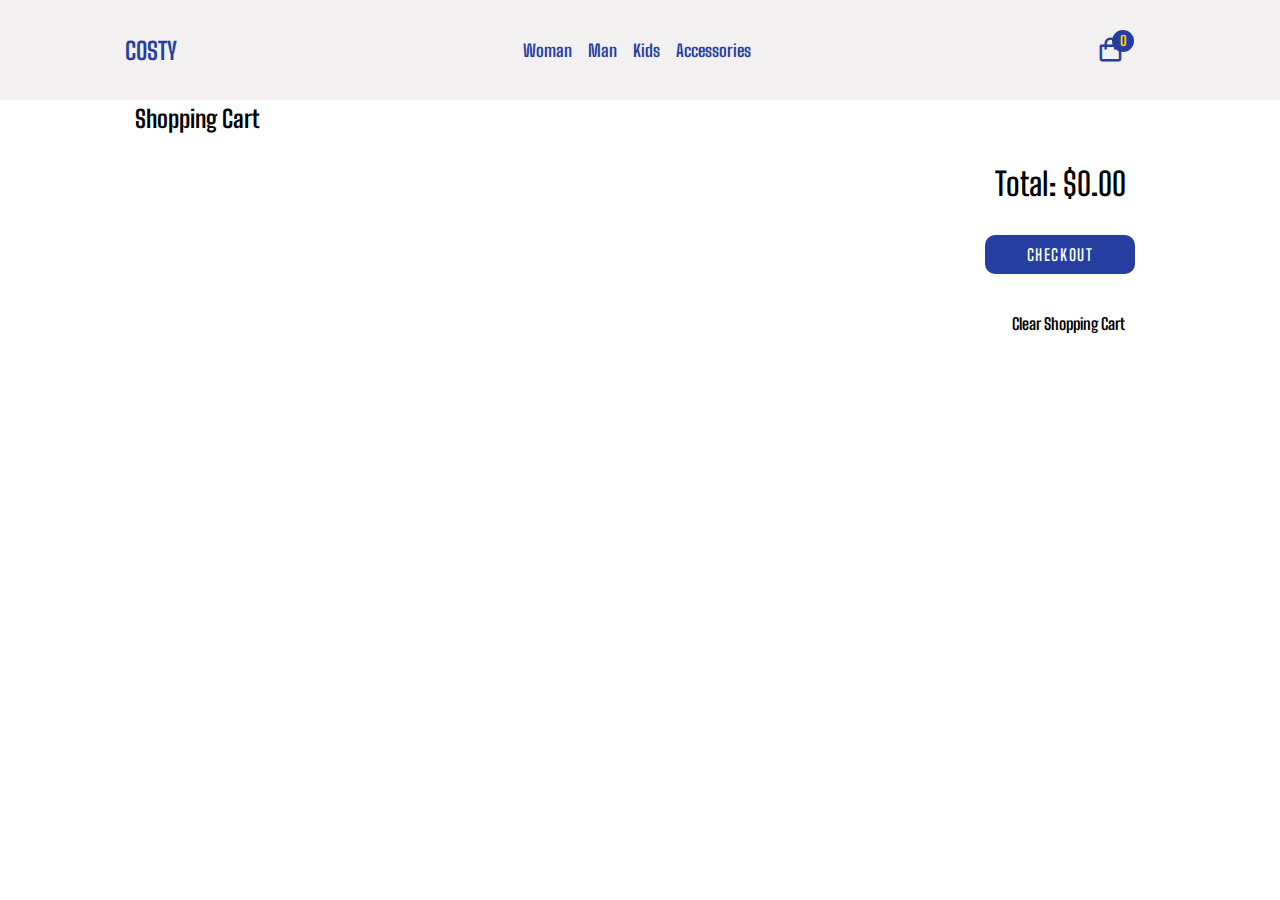
<file: cart.html>
<!doctype html>
<html lang="en">
<head>
	<meta charset="UTF-8">
	<meta name="viewport"
	      content="width=device-width, user-scalable=no, initial-scale=1.0, maximum-scale=1.0, minimum-scale=1.0">
	<meta http-equiv="X-UA-Compatible" content="ie=edge">
	<title>Document</title>
	<link rel="shortcut icon" href="favicon.ico" type="image/x-icon">

	<link rel="stylesheet" href="css/style.css">
	<link
			href="https://unpkg.com/boxicons@2.1.4/css/boxicons.min.css"
			rel="stylesheet"
	/>
</head>
<body>
<!-- Header -->
<header class="">
	<div class="nav container">
		<!-- menu icon -->
		<i class="bx bx-menu" id="menu-icon"></i>
		<!-- logo -->
		<a href="index.html" class="logo">COSTY</a>
		<!-- navbar -->
		<div class="navbar">
			<a href="#" class="nav-link">Woman</a>
			<a href="#" class="nav-link">Man</a>
			<a href="#" class="nav-link">Kids</a>
			<a href="#" class="nav-link">Accessories</a>
		</div>
		<!-- cart-icon -->
		<a href="cart.html" class="shop-icon" >
			<i class="bx bx-shopping-bag shop-icon" id="cart-icon" data-quantity="0"><span id="cart-icon-x"></span></i>
		</a>
	</div>
</header>
<!-- Cart -->
<section class="cart-container container">
	<a href="index.html" class="back-homepage">
		<i class="bx bx-chevron-left"></i>
		<span>Back To Home</span>
	</a>
	<h2 class="shopping-cart">Shopping Cart</h2>
	<div class="cart-box">
		<div class="card-data">
			<div id="cartItems">
				<div class="cart-item">
					<img
							src="https://static.nike.com/a/images/t_PDP_1728_v1/f_auto,q_auto:eco/61734ec7-dad8-40f3-9b95-c7500939150a/sportswear-club-mens-french-terry-crew-neck-sweatshirt-tdFDRc.png"
							alt=""
					/>
					<div class="cart-item-info">
						<h2 class="cart-item-title">title</h2>
						<input
								type="number"
								min="1"
								value="1"
								class="cart-item-quantity"
						/>
					</div>
					<h2>$80</h2>
					<button class="remove-from-cart">Remove</button>
				</div>
			</div>
		</div>
		<div class="cart-t">
			<div id="cartTotal"></div>
			<a href="" class="checkout-btn">Checkout</a>
		</div>
	</div>
	<h4 class="clear-shopping" id="clear-shopping">Clear Shopping Cart</h4>
</section>

<script src="js/main.js"></script>
</body>
</html>
</file>
<file: css/style.css>
@import url("https://fonts.googleapis.com/css2?family=Big+Shoulders+Text:wght@100..900&display=swap");
* {
    font-family: "Big Shoulders Text", sans-serif;
    padding: 0;
    margin: 0;
    box-sizing: border-box;
    text-decoration: none;
    list-style: none;
    scroll-behavior: smooth;
    overflow-x: hidden;

}

/* Variables */
:root {
    --main-color: #273ea1;
    --text-color: #000;
    --bg-color: #fff;
    --container-color: #1e1e2a;
}

body {
    background: var(--bg-color);
    color: var(--text-color);
}

img {
    width: 100%;
}

/* bakılacak */
section {
    padding: 64px 0 32px;
}

.container {
    max-width: 1070px;
    margin: auto;
    width: 100%;
    padding: 0 30px;
}

header {
    position: fixed;
    width: 100%;
    top: 0;
    left: 0;
    z-index: 100;
    background-color: #f2f0f1;
}

.nav {
    display: flex;
    justify-content: space-between;
    align-items: center;
    padding: 25px 20px;
    height: 100px;
}

#menu-icon {
    font-size: 28px;
    cursor: pointer;
    color: var(--main-color);
    display: none;
}

.logo {
    font-size: 24px;
    color: var(--main-color);
    text-transform: uppercase;
    font-weight: 700;
}

.navbar {
    display: flex;
    align-items: center;
    column-gap: 16px;
}

.nav-link {
    font-size: 17px;
    color: var(--main-color);
    font-weight: 700;
}

#cart-icon {
    position: relative;
    font-size: 1.8rem;
    color: var(--main-color);
    cursor: pointer;
    padding-right: 30px;
    display: flex;
    align-items: center;
}

#cart-icon-x {
    position: absolute;
    top: 5px;
    right: 21px;
    background-color: var(--main-color);
    width: 22px;
    height: 22px;
    border-radius: 50%;
    font-size: 14px;
    color: gold;
    display: flex;
    justify-content: center;
    align-items: center;
    font-weight: 700;
    z-index: 20;
}

.home {
    position: relative;
    background: #f2f0f1;
    height:100vh;
    margin-bottom: 40px;
}

/*
@media screen and (max-width: 400px) {
    .home {
        height: 40vh;
    }
}

@media screen and (max-width: 560px) {
    .home {
        height: 50vh;
    }
}

@media screen and (max-width: 760px) {
    .home {
        height: 60vh;
    }
}*/

.home-img {
    width: 100%;
    position: absolute;
    bottom: 0;
    left: 50%;
    transform: translate(-50%);
    display: flex;
    justify-content: center;
    object-fit: cover;
}

.home-img img {
    max-width: 700px;
    width: 100%;
}

.home-img::before {
    content: "Coloring Style";
    font-size: clamp(3rem, 10vw, 9rem);
    font-weight: 900;
    position: absolute;
    text-transform: uppercase;
    text-align: center;
    top: -20px;
    color: var(--main-color);
    z-index: -1;
}

.heading {
    font-size: 64px;
    text-align: center;
    font-weight: 900;
}

.product-container {
    display: grid;
    grid-template-columns: repeat(4, 1fr);
    gap: 16px;
    margin-top: 32px;
}

.product-info {
    display: flex;
    flex-direction: column;
}

.product-img {
    width: 100%;
    height: 350px;
    object-fit: cover;
}

.product-title {
    font-size: 20px;
    font-weight: 600;
    color: var(--text-color);
    margin: 12px 0 8px;
}

.product-price {
    font-size: 22px;
    font-weight: 700;
    color: var(--main-color);
}

.add-to-cart {
    background: var(--main-color);
    color: var(--bg-color);
    font-weight: 600;
    letter-spacing: 1px;
    padding: 10px;
    margin-top: 50px;
    cursor: pointer;
    text-align: center;
}

.footer {
    margin-top: 50px;
    background: var(--main-color);
    padding: 40px 0;
}

.footer-c {
    display: grid;
    grid-template-columns: 60% 20% 20%;
    gap: 16px;
}

.footer-box {
    display: flex;
    flex-direction: column;
}

.footer-box h2 {
    font-size: 8rem;
    color: var(--bg-color);
    text-transform: uppercase;
}

.social {
    display: flex;
    align-items: center;
    column-gap: 16px;
}

.social .bx {
    background-color: var(--bg-color);
    font-size: 20px;
    padding: 10px;
    color: var(--main-color);
    border-radius: 50%;
}

.footer-box h3 {
    color: var(--bg-color);
    text-transform: uppercase;
}

.footer-box a {
    color: var(--bg-color);
    text-transform: uppercase;
    padding-top: 30px;
}

.copyright {
    color: var(--bg-color);
    text-transform: uppercase;
    padding-top: 30px;
}

.cart-container {
    margin-top: 48px !important;
}

.back-homepage {
    display: flex;
    align-items: center;
}

.back-homepage .bx {
    font-size: 24px;
    color: var(--text-color);
}

.back-homepage span {
    font-size: 16px;
    font-weight: 600;
    color: var(--text-color);
}

.shopping-cart {
    margin-top: 32px;
}

.cart-box {
    display: grid;
    grid-template-columns: 80% 20%;
    gap: 16px;
    margin-top: 32px;
}

#cartItems {
    display: grid;
    row-gap: 16px;
}

.cart-item {
    display: grid;
    grid-template-columns: 0.5fr 1fr 0.5fr 0.5fr;
    align-items: center;
    border-bottom: 1px solid #f2f0f1;
    padding-bottom: 10px;
    overflow: hidden;
}

.cart-item img:hover {
    scale: 1.1;
}

.cart-item img {
    width: 80px;
    height: 80px;
    object-fit: cover;
    object-position: center;
    border-radius: 10px;
    box-shadow: 0 0 5px lightgray;
}

.cart-item-title {
    font-size: 18px;
}

.cart-item-quantity {
    border: 1px solid var(--text-color);
    outline-color: var(--main-color);
    width: 40px;
    text-align: center;
    border-radius: 4px;
    margin-top: 8px;
    font-size: 16px;
}

.cart-item-price {
    font-size: 18px;
}

.remove-from-cart {
    max-width: 80px;
    font-weight: 700;
    border: none;
    outline: none;
    padding: 8px;
    background: crimson;
    color: var(--bg-color);
    border-radius: 10px;
    cursor: pointer;
}

.cart-t {
    display: flex;
    flex-direction: column;
    text-align: center;
    align-items: center;
}

#cartTotal {
    font-size: 32px;
    font-weight: 600;
}

.checkout-btn {
    margin-top: 32px;
    background-color: var(--main-color);
    color: var(--bg-color);
    padding: 10px;
    font-weight: 600;
    letter-spacing: 1.6px;
    text-transform: uppercase;
    max-width: 150px;
    border-radius: 10px;
    width: 90%;
}

.shop-icon{
    height: 100%;
    display: flex;
    align-items: center;
}

.clear-shopping{
    text-align: end;
    margin: 40px 20px;
    cursor: pointer;
}

.clear-shopping:hover{
    color: chocolate;
    text-decoration: underline;
    font-weight: bold;
}
</file>
